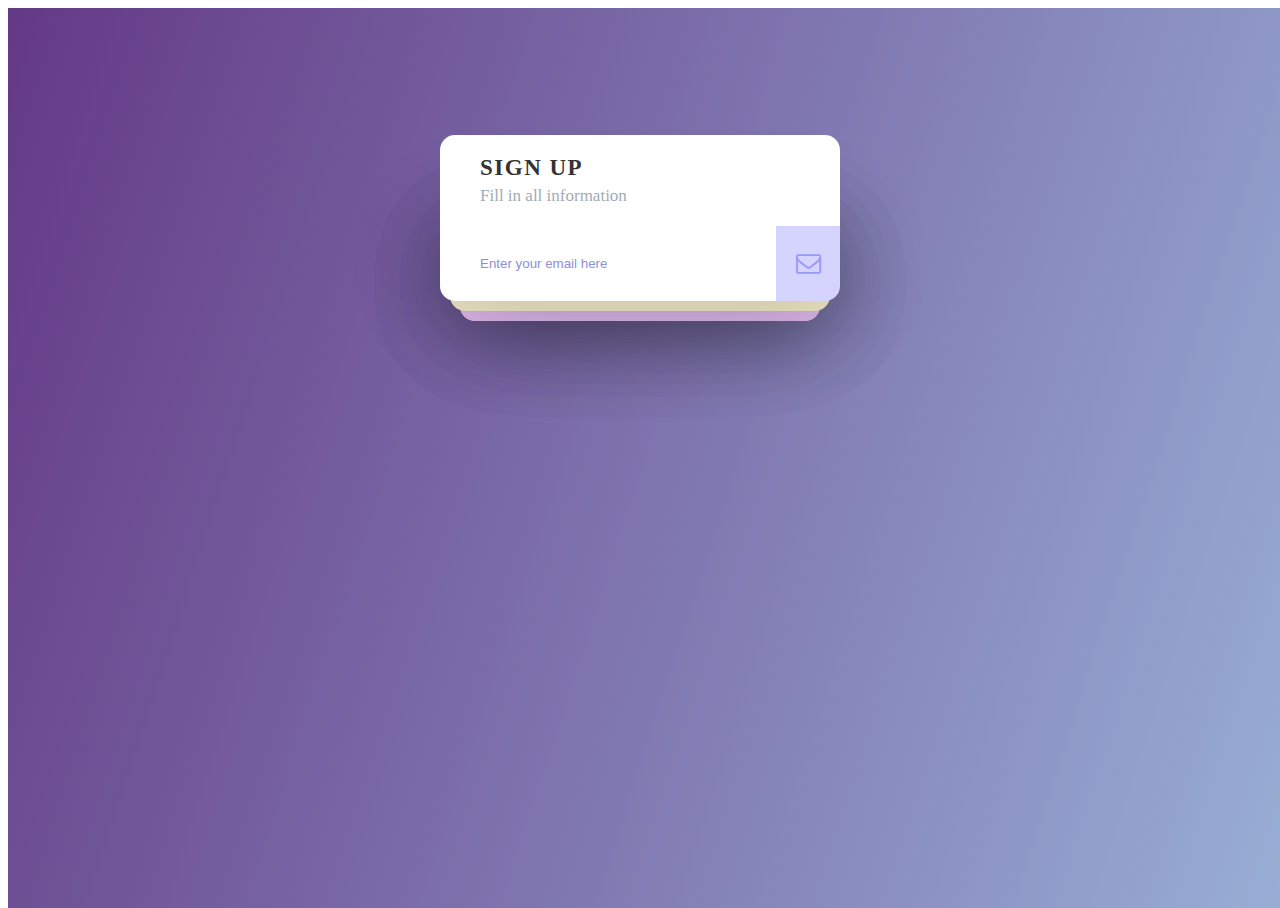
<file: anothertest/in.html>
<!DOCTYPE html>
<html lang="en">
<head>
    <meta charset="UTF-8">
    <meta name="viewport" content="width=device-width, initial-scale=1.0">
    <link rel="stylesheet" href="in.css"> <!-- Link to your CSS file -->
    <link rel="stylesheet" href="https://cdnjs.cloudflare.com/ajax/libs/font-awesome/4.7.0/css/font-awesome.min.css"> <!-- Link to FontAwesome -->
    <title>Registration Form</title>
</head>
<body>
    <div class="back"></div>
    <div class="registration-form">
        <header>
            <h1>Sign Up</h1>
            <p>Fill in all information</p>
        </header>
        <form>
            <div class="input-section email-section">
                <input class="email" type="email" placeholder="Enter your email here" autocomplete="off" />
                <div class="animated-button">
                    <span class="icon-paper-plane"><i class="fa fa-envelope-o"></i></span>
                    <span class="next-button email"><i class="fa fa-arrow-up"></i></span>
                </div>
            </div> <!-- Close email-section here -->
            <!-- Change the label for First name -->
            <div class="input-section fullname-section folded">
                <input class="fullname" type="text" placeholder="Enter your First name" />
                <div class="animated-button">
                    <span class="icon-fullname"><i class="fa fa-user"></i></span>
                    <span class="next-button fullname"><i class="fa fa-arrow-up"></i></span>
                </div>
            </div>
            <!-- Change the label for Surname -->
            <div class="input-section password-section folded">
                <input class="password" type="password" placeholder="Enter your Surname here" />
                <div class="animated-button">
                    <span class="icon-lock"><i class="fa fa-lock"></i></span>
                    <span class="next-button password"><i class="fa fa-arrow-up"></i></span>
                </div>
            </div> <!-- Close password-section here -->
            <!-- Change the label for nickname -->
            <div class="input-section repeat-password-section folded">
                <input class="repeat-password" type="password" placeholder="Enter your nickname here" />
                <div class="animated-button">
                    <span class="icon-repeat-lock"><i class="fa fa-lock"></i></span>
                    <span class="next-button repeat-password"><i class="fa fa-paper-plane"></i></span>
                </div>
            </div>
            <div class="input-section artcreated-section folded">
                <input class="repeat-password" type="password" placeholder="art" id="art-created-input" />
                <div class="animated-button">
                    <span class="icon-repeat-lock"><i class="fa fa-lock"></i></span>
                    <span class="next-button repeat-password"><i class="fa fa-paper-plane"></i></span>
                </div>
            </div>
        </form>
    </div>
    <script src="https://code.jquery.com/jquery-3.6.0.min.js"></script>
    <script src="in.js"></script>
</body>
</html>
</file>
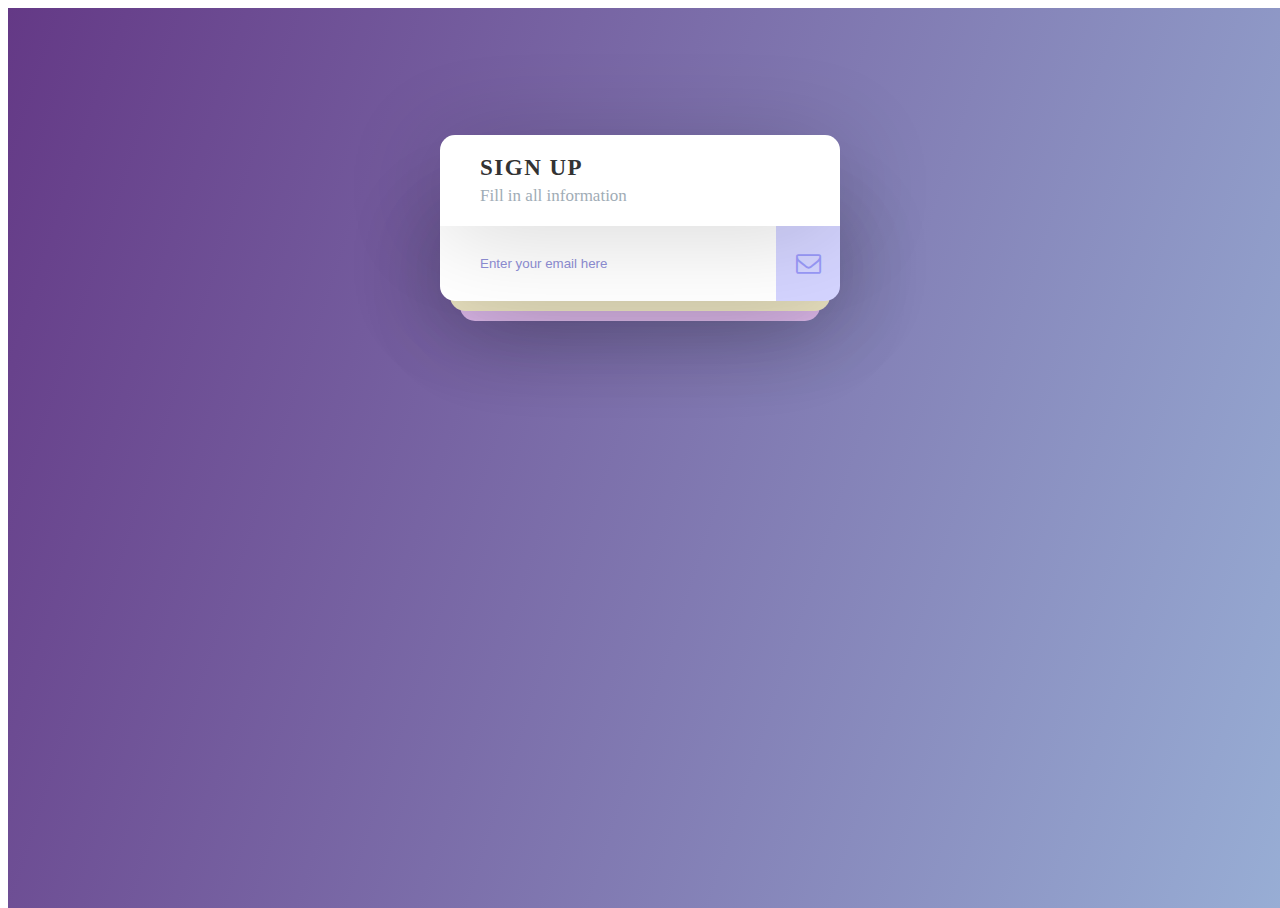
<file: test/in.html>
<!DOCTYPE html>
<html lang="en">
<head>
    <meta charset="UTF-8">
    <meta name="viewport" content="width=device-width, initial-scale=1.0">
    <link rel="stylesheet" href="in.css"> <!-- Link to your CSS file -->
    <link rel="stylesheet" href="https://cdnjs.cloudflare.com/ajax/libs/font-awesome/4.7.0/css/font-awesome.min.css"> <!-- Link to FontAwesome -->
    <title>Registration Form</title>
</head>
<body>
    <div class="back"></div>
    <div class="registration-form">
        <header>
            <h1>Sign Up</h1>
            <p>Fill in all information</p>
        </header>
        <form>
            <div class="input-section email-section">
                <input class="email" type="email" placeholder="Enter your email here" autocomplete="off" />
                <div class="animated-button">
                    <span class="icon-paper-plane"><i class="fa fa-envelope-o"></i></span>
                    <span class="next-button email"><i class="fa fa-arrow-up"></i></span>
                </div>
            </div>
            <div class="input-section password-section folded">
                <input class="password" type="password" placeholder="Enter your password here" />
                <div class="animated-button">
                    <span class="icon-lock"><i class="fa fa-lock"></i></span>
                    <span class="next-button password"><i class="fa fa-arrow-up"></i></span>
                </div>
            </div>
            <div class="input-section repeat-password-section folded">
                <input class="repeat-password" type="password" placeholder="Repeat your password here" />
                <div class="animated-button">
                    <span class="icon-repeat-lock"><i class="fa fa-lock"></i></span>
                    <span class="next-button repeat-password"><i class="fa fa-paper-plane"></i></span>
                </div>
            </div>
            <div class="success">
                <p>ACCOUNT CREATED</p>
                <div class="reset-button-section">
                    <button class="reset-button"><i class="fa fa-refresh"></i> </button>
                </div>
            </div>
        </form>
    </div>
    <script src="https://code.jquery.com/jquery-3.6.0.min.js"></script>
    <script src="in.js"></script>
</body>
</html>
</file>
<file: anothertest/in.css>
body {
    font-family: "Roboto";
}

.back {
    background: linear-gradient(120grad, #643986, #98aed5);
    position: absolute;
    width: 100%;
    height: 100%;
}

.registration-form {
    width: 400px;
    position: absolute;
    left: 50%;
    transform: translate(-50%, 0%);
    top: 15%;
    background: transparent;
}

.registration-form header {
    position: relative;
    z-index: 4;
    background: white;
    padding: 20px 40px;
    border-radius: 15px 15px 0 0;
}

.registration-form header h1 {
    font-weight: 900;
    letter-spacing: 1.5px;
    color: #333;
    font-size: 23px;
    text-transform: uppercase;
    margin: 0;
}

.registration-form header p {
    word-spacing: 0px;
    color: #9facb6;
    font-size: 17px;
    margin: 0;
    margin-top: 5px;
}

.registration-form form {
    position: relative;
}

.registration-form .input-section {
    width: 100%;
    position: absolute;
    display: flex;
    left: 50%;
    transform: translate(-50%, 0);
    height: 75px;
    border-radius: 0 0 15px 15px;
    overflow: hidden;
    z-index: 2;
    box-shadow: 0px 0px 100px rgba(0, 0, 0, 0.2);
    transition: all 0.2s ease-in;
}

.registration-form .input-section.folded {
    width: 95%;
    margin-top: 10px;
    left: 50%;
    transform: translate(-50%, 0);
    z-index: 1;
}

.registration-form .input-section.folded input {
    background-color: #e9e2c0;
}

.registration-form .input-section.folded span {
    background-color: #e9e2c0;
}

.registration-form .input-section.folded + .folded {
    width: 90%;
    margin-top: 20px;
    left: 50%;
    transform: translate(-50%, 0);
    z-index: 0;
}

.registration-form .input-section.folded + .folded input {
    background-color: #e1bcef;
}

.registration-form .input-section.folded + .folded span {
    background-color: #e1bcef;
}

.registration-form .input-section.fold-up {
    margin-top: -75px;
}

.registration-form form input {
    background: #fff;
    color: #8f8fd6;
    width: 80%;
    border: 0;
    padding: 20px 40px;
    margin: 0;
}

.registration-form form input:focus {
    outline: none;
}

.registration-form form input::placeholder {
    color: #8f8fd6;
    font-weight: 100;
}

.animated-button {
    width: 20%;
    background-color: #d4d4ff;
}

.animated-button span {
    display: flex;
    flex-direction: row;
    justify-content: space-around;
    align-items: center;
    line-height: 75px;
    text-align: center;
    height: 75px;
    transition: all 0.2s ease-in;
}

.animated-button span i {
    font-size: 25px;
    color: #9999f8;
}

.animated-button .next-button {
    background: transparent;
    color: #9999f8;
    font-weight: 100;
    width: 100%;
    border: 0;
}

.next {
    margin-top: -75px;
}

.success {
    width: 100%;
    position: absolute;
    display: flex;
    align-items: center;
    left: 50%;
    transform: translate(-50%, 0);
    height: 75px;
    border-radius: 0 0 15px 15px;
    overflow: hidden;
    z-index: 2;
    box-shadow: 0px 0px 100px rgba(0, 0, 0, 0.2);
    transition: all 0.2s ease-in;
    background: limegreen;
    margin-top: -75px;
}

.success p {
    color: white;
    font-weight: 900;
    letter-spacing: 2px;
    font-size: 18px;
    width: 100%;
    right: 50%;
    text-align: center;
}

.reset-button {
    padding: 10px 20px;
    background-color: #ff5722;
    border: none;
    color: #fff;
    font-size: 18px;
    cursor: pointer;
    border-radius: 4px;
}

.reset-button:hover {
    background-color: #e64a19;
}

/* Add this CSS for Success and Reset Button */
.success {
    display: none;
    text-align: center;
    margin-top: 20px;
}

.success p {
    font-size: 20px;
}

.reset-button-section {
    text-align: center;
}

.reset-button {
    padding: 10px 20px;
    background-color: #ff5722;
    border: none;
    color: #fff;
    font-size: 18px;
    cursor: pointer;
    border-radius: 4px;
}

.reset-button:hover {
    background-color: #e64a19;
}
</file>
<file: test/in.css>
body {
    font-family: "Roboto";
}
.back {
    background: linear-gradient(120grad, #643986, #98aed5);
    position: absolute;
    width: 100%;
    height: 100%;
}
.registration-form {
    width: 400px;
    position: absolute;
    left: 50%;
    transform: translate(-50%, 0%);
    top: 15%;
    background: transparent;
}
.registration-form header {
    position: relative;
    z-index: 4;
    background: white;
    padding: 20px 40px;
    border-radius: 15px 15px 0 0;
}
.registration-form header h1 {
    font-weight: 900;
    letter-spacing: 1.5px;
    color: #333;
    font-size: 23px;
    text-transform: uppercase;
    margin: 0;
}
.registration-form header p {
    word-spacing: 0px;
    color: #9facb6;
    font-size: 17px;
    margin: 0;
    margin-top: 5px;
}
.registration-form form {
    position: relative;
}
.registration-form .input-section {
    width: 100%;
    position: absolute;
    display: flex;
    left: 50%;
    transform: translate(-50%, 0);
    height: 75px;
    border-radius: 0 0 15px 15px;
    overflow: hidden;
    z-index: 2;
    box-shadow: 0px 0px 100px rgba(0, 0, 0, 0.2);
    transition: all 0.2s ease-in;
}
.registration-form .input-section.folded {
    width: 95%;
    margin-top: 10px;
    left: 50%;
    transform: translate(-50%, 0);
    z-index: 1;
}
.registration-form .input-section.folded input {
    background-color: #e9e2c0;
}
.registration-form .input-section.folded span {
    background-color: #e9e2c0;
}
.registration-form .input-section.folded + .folded {
    width: 90%;
    margin-top: 20px;
    left: 50%;
    transform: translate(-50%, 0);
    z-index: 0;
}
.registration-form .input-section.folded + .folded input {
    background-color: #e1bcef;
}
.registration-form .input-section.folded + .folded span {
    background-color: #e1bcef;
}
.registration-form .input-section.fold-up {
    margin-top: -75px;
}
.registration-form form input {
    background: #fff;
    color: #8f8fd6;
    width: 80%;
    border: 0;
    padding: 20px 40px;
    margin: 0;
}
.registration-form form input:focus {
    outline: none;
}
.registration-form form input::placeholder {
    color: #8f8fd6;
    font-weight: 100;
}
.animated-button {
    width: 20%;
    background-color: #d4d4ff;
}
.animated-button span {
    display: flex;
    flex-direction: row;
    justify-content: space-around;
    align-items: center;
    line-height: 75px;
    text-align: center;
    height: 75px;
    transition: all 0.2s ease-in;
}
.animated-button span i {
    font-size: 25px;
    color: #9999f8;
}
.animated-button .next-button {
    background: transparent;
    color: #9999f8;
    font-weight: 100;
    width: 100%;
    border: 0;
}
.next {
    margin-top: -75px;
}
.success {
    width: 100%;
    position: absolute;
    display: flex;
    align-items: center;
    left: 50%;
    transform: translate(-50%, 0);
    height: 75px;
    border-radius: 0 0 15px 15px;
    overflow: hidden;
    z-index: 2;
    box-shadow: 0px 0px 100px rgba(0, 0, 0, 0.2);
    transition: all 0.2s ease-in;
    background: limegreen;
    margin-top: -75px;
}
.success p {
    color: white;
    font-weight: 900;
    letter-spacing: 2px;
    font-size: 18px;
    width: 100%;
    right: 50%;
    text-align: center;
}

.reset-button {
    background-color: #d4d4ff; /* Change the background color */
    color: #9999f8; /* Change the text color */
    font-weight: 100;
    border: 0;
    cursor: pointer;
    transition: color 0.3s ease-in-out, transform 0.3s ease-in-out; /* Add color and transform transition */
    display: flex;
    align-items: center;
    justify-content: center; /* Center the button content */
    border-radius: 15px; /* Add border-radius to match other buttons */
    padding: 20px; /* Adjust the padding */
}

.reset-button i {
    font-size: 30px; /* Adjust the font size as needed */
    margin-right: 10px; /* Add margin to separate the icon from text */
}

.reset-button:hover {
    color: #ffffff;
    background-color: #9999f8;
    transform: scale(1.1);
    font-weight: 100;
    border-radius: 15px;
}
</file>
